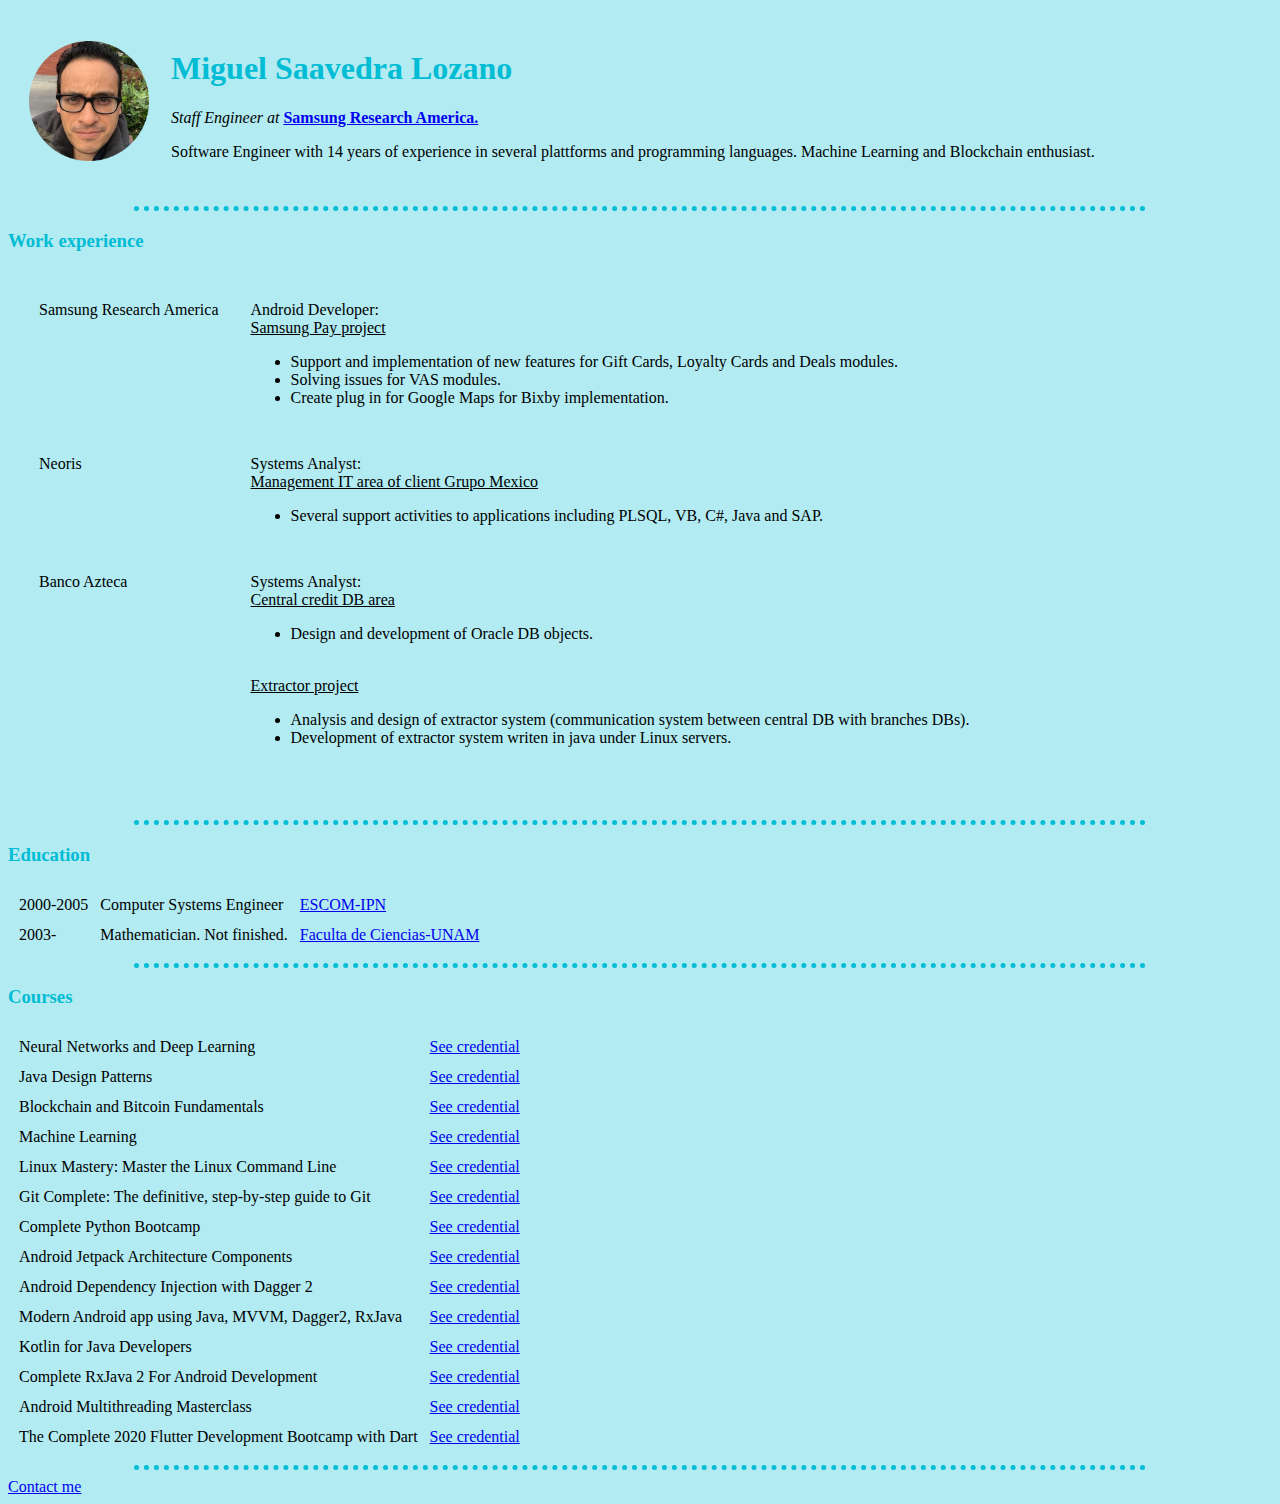
<file: index.html>
<!DOCTYPE html>
<html lang="en" dir="ltr">

<head>
  <meta charset="utf-8">
  <title>Miguel's Resume</title>
  <link rel="stylesheet" href="css/styles.css">
</head>

<body>
  <table cellspacing="20">
    <tr>
      <td>
        <img src="images/miguel.png" alt="Miguel profile picture" style="width:120px;height:120px;">
      </td>
      <td>
        <h1>Miguel Saavedra Lozano</h1>
        <p>
          <em>Staff Engineer at </em><strong><a href="https://www.sra.samsung.com/">Samsung Research America.</a></strong>
        </p>
        <p>
          Software Engineer with 14 years of experience in several plattforms and programming languages.
          Machine Learning and Blockchain enthusiast.
        </p>
      </td>
    </tr>
  </table>

  <hr>

  <h3>Work experience</h3>
  <table cellspacing="30">
    <tr>
      <td valign="top">Samsung Research America</td>
      <td>
        Android Developer: <br>
        <u>Samsung Pay project</u>
        <ul>
          <li>
            Support and implementation of new features for Gift Cards, Loyalty Cards and Deals modules.
          </li>
          <li>
            Solving issues for VAS modules.
          </li>
          <li>
            Create plug in for Google Maps for Bixby implementation.
          </li>
        </ul>
      </td>
    </tr>
    <tr>
      <td valign="top">Neoris</td>
      <td>
        Systems Analyst: <br>
        <u>Management IT area of client Grupo Mexico</u>
        <ul>
          <li>
            Several support activities to applications including PLSQL, VB, C#, Java and SAP.
          </li>
        </ul>
      </td>
    </tr>
    <tr>
      <td valign="top">Banco Azteca</td>
      <td>
        Systems Analyst: <br>
        <u>Central credit DB area</u>
        <ul>
          <li>
            Design and development of Oracle DB objects.
          </li>
        </ul><br>
        <u>Extractor project</u>
        <ul>
          <li>
            Analysis and design of extractor system (communication system between central DB with branches DBs).
          </li>
          <li>
            Development of extractor system writen in java under Linux servers.
          </li>
        </ul><br>
      </td>
    </tr>
  </table>

  <hr/>

  <h3>Education</h3>
  <table cellspacing="10">
    <tr>
      <td>2000-2005</td><td>Computer Systems Engineer</td><td><a href="http://www.escom.ipn.mx/">ESCOM-IPN</a></td>
    </tr>
    <tr>
      <td>2003-</td><td>Mathematician. Not finished.</td><td><a href="http://www.fciencias.unam.mx/">Faculta de Ciencias-UNAM</a></td>
    </tr>
  </table>

  <hr>

  <h3>Courses</h3>
  <table cellspacing="10">
    <tr><td>Neural Networks and Deep Learning</td><td><a href="https://www.coursera.org/account/accomplishments/verify/TNMU2JEC2VQM">See credential</a></td></tr>
    <tr><td>Java Design Patterns</td><td><a href="https://udemy-certificate.s3.amazonaws.com/pdf/UC-WS86UDZ0.pdf">See credential</a></td></tr>
    <tr><td>Blockchain and Bitcoin Fundamentals</td><td><a href="https://www.udemy.com/certificate/UC-KIC27U3J/">See credential</a></td></tr>
    <tr><td>Machine Learning</td><td><a href="https://www.coursera.org/account/accomplishments/certificate/KNGZR6563VWY?utm_medium=certificate&utm_source=link&utm_campaign=copybutton_certificate">See credential</a></td></tr>
    <tr><td>Linux Mastery: Master the Linux Command Line</td><td><a href="https://www.udemy.com/certificate/UC-O16TPFQ1/">See credential</a></td></tr>
    <tr><td>Git Complete: The definitive, step-by-step guide to Git</td><td><a href="https://www.udemy.com/certificate/UC-V1JEX31W/">See credential</a></td></tr>
    <tr><td>Complete Python Bootcamp</td><td><a href="https://www.udemy.com/certificate/UC-7ADQ5XRW/">See credential</a></td></tr>
    <tr><td>Android Jetpack Architecture Components</td><td><a href="https://www.udemy.com/certificate/UC-8T5FN79U/">See credential</a></td></tr>
    <tr><td>Android Dependency Injection with Dagger 2</td><td><a href="https://www.udemy.com/certificate/UC-O5BT0SS1/">See credential</a></td></tr>
    <tr><td>Modern Android app using Java, MVVM, Dagger2, RxJava</td><td><a href="https://www.udemy.com/certificate/UC-KT313JOC/">See credential</a></td></tr>
    <tr><td>Kotlin for Java Developers</td><td><a href="https://www.udemy.com/certificate/UC-bb52debe-6d8c-493a-adbc-afa854a5480b/">See credential</a></td></tr>
    <tr><td>Complete RxJava 2 For Android Development</td><td><a href="https://www.udemy.com/certificate/UC-AWZ2C9GV/">See credential</a></td></tr>
    <tr><td>Android Multithreading Masterclass</td><td><a href="https://www.udemy.com/certificate/UC-189bb099-e12d-4d05-8474-eaeec9b1aba4/">See credential</a></td></tr>
    <tr><td>The Complete 2020 Flutter Development Bootcamp with Dart</td><td><a href="https://www.udemy.com/certificate/UC-30f84e48-cefc-4e12-8887-6819f4c3a4ce/">See credential</a></td></tr>
  </table>
  <hr>
  <a href="contact-me.html">Contact me</a>
</body>

</html>
</file>
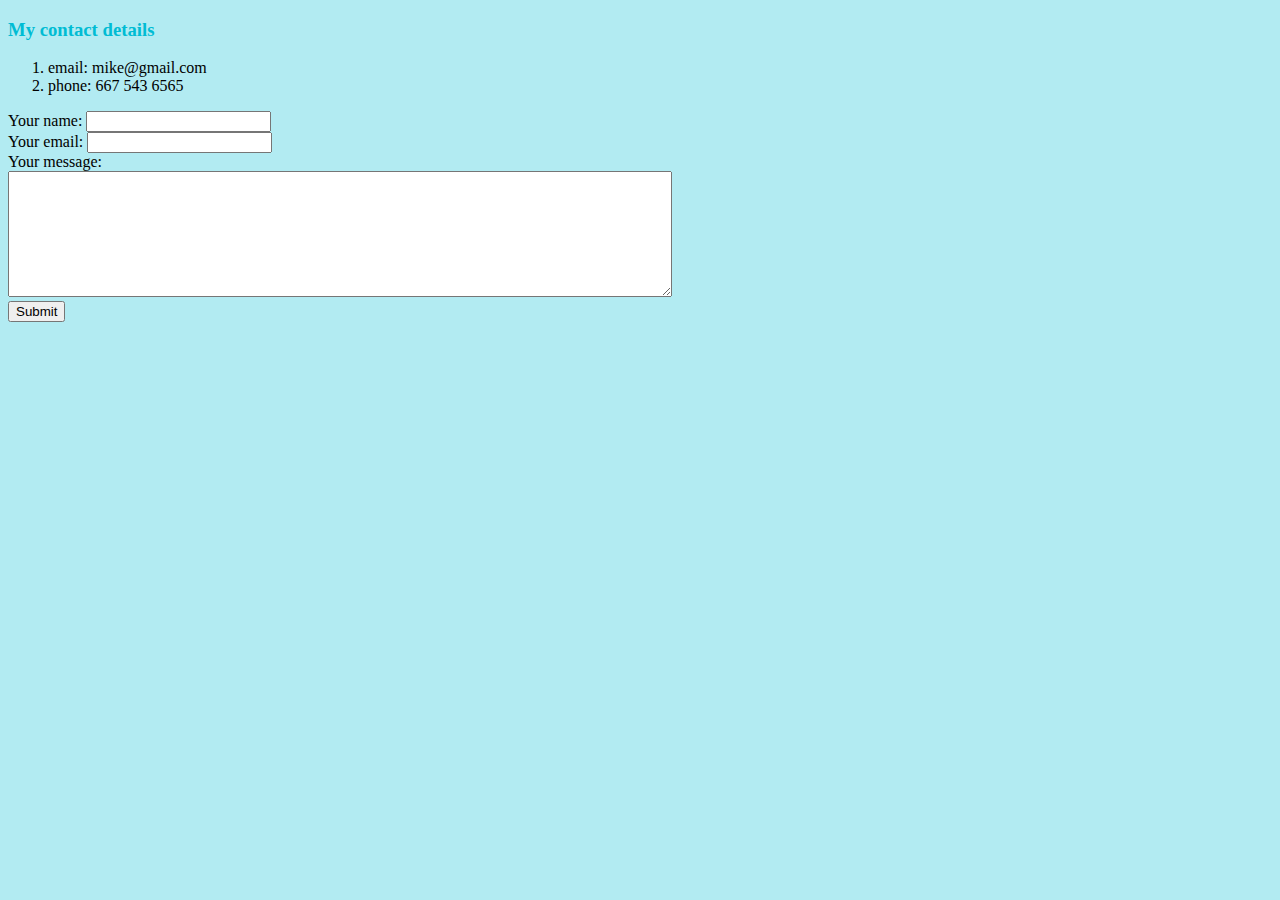
<file: contact-me.html>
<!DOCTYPE html>
<html lang="en" dir="ltr">
  <head>
    <meta charset="utf-8">
    <title>Contact me</title>
    <link rel="stylesheet" href="css/styles.css">
  </head>
  <body>
    <h3>My contact details</h3>
    <ol>
      <li>email: mike@gmail.com</li>
      <li>phone: 667 543 6565</li>
    </ol>
    <form action="mailto:msmikeescom@gmail.com" method="post" enctype="text/plain">
      <label>Your name:</label>
      <input type="text" name="yourName" value=""><br>
      <label>Your email:</label>
      <input type="text" name="yourEmail" value=""><br>
      <label>Your message:</label><br>
      <textarea name="yourMessage" rows="8" cols="80"></textarea><br>
      <input type="submit" name="">
    </form>
  </body>
</html>
</file>
<file: css/styles.css>
body {
  background-color: #b2ebf2;
}
hr {
  border-style: none;
  border-top-style: dotted;
  border-color: #00bcd4;
  border-width: 5px;
  width: 80%;
}

h1 {
  color: #00bcd4;
}

h3 {
  color: #00bcd4;
}
</file>
